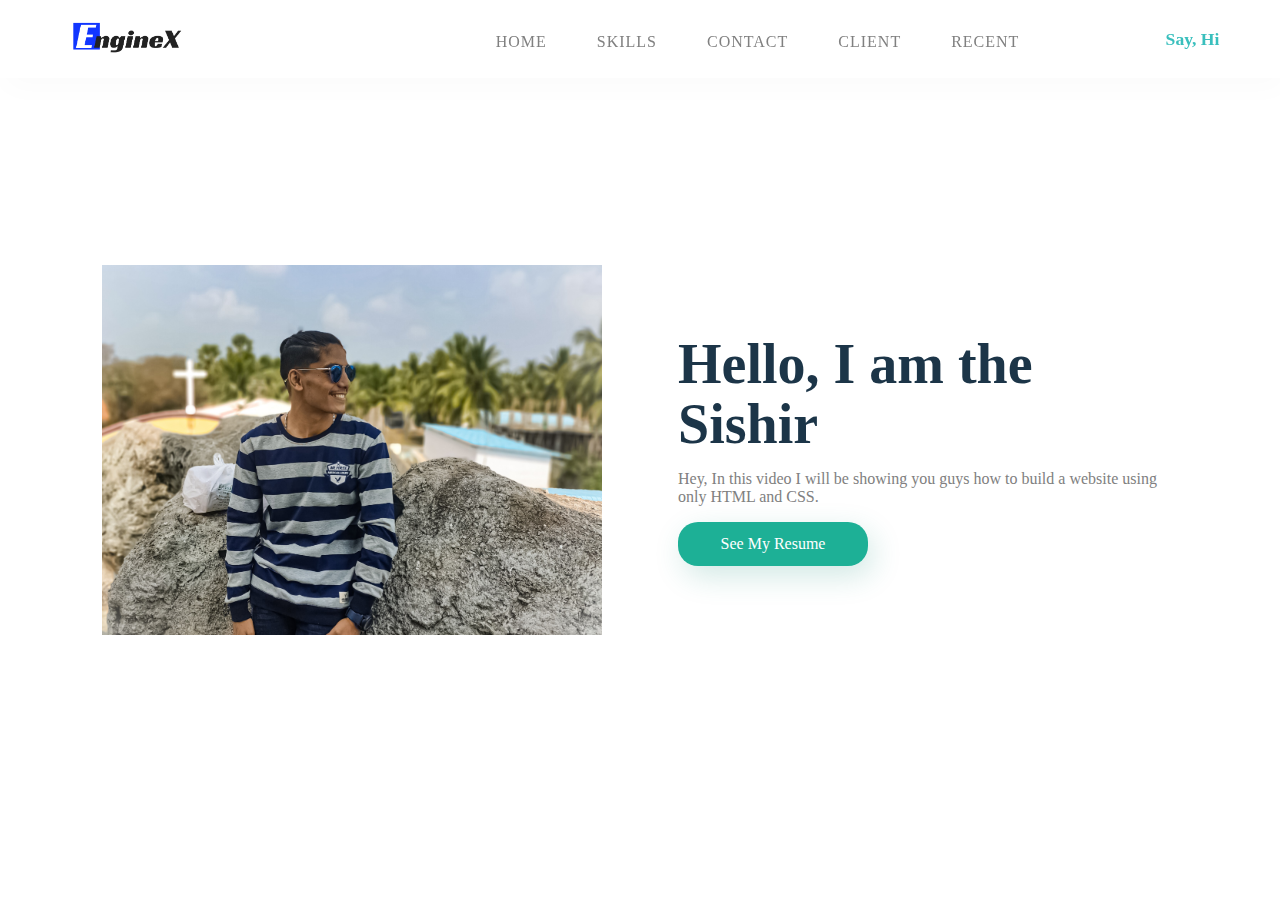
<file: index.html>
<!DOCTYPE html>
<html lang="en">

    <head>
        <title>my_portfolio</title>
        <link rel="stylesheet" href="portfolio.css" type="text/css" /> 
    </head>

    <body>
        <section id="main">
            <nav>
                <a href="#" class="logo">
                    <img src="logo.png" alt="Logo of Portfolio">
                </a>

                <span class="menu-space"></span>

                <ul class="menu">
                    <li><a href="#">Home</a></li>
                    <li><a href="#">Skills</a></li>
                    <li><a href="#">Contact</a></li>
                    <li><a href="#">Client</a></li>
                    <li><a href="#">Recent</a></li>
                </ul>

                <a href="#" class="hey"><strong>Say, Hi</strong></a>

            </nav>
        </section>

        <section class="Content">
            <div class="image">
                <img src="sishir.png" alt="My Image">
            </div>

            <div class="main-text">
                <h1>Hello, I am the Sishir</h1>
                <p>Hey, In this video I will be showing you guys how to build a website using only HTML and CSS.</p>
                <a href="#" class="resume">See My Resume</a>
            </div>

        </section> 

    </body>

</html>
</file>
<file: portfolio.css>
* {
    box-sizing: border-box;
}

body {
    margin: 0px;
    padding: 0px;
}

#main {
    width: 100%;
    height: 50vh;
    position: relative;
}

nav {
    display: flex;
    justify-content: space-around;
    align-items: center;
    position: fixed; 
    top: 0;
    left: 0;
    width: 100%;
    background-color: white;
    box-shadow: 5px 10px 30px rgba(0, 0, 0, 0.02);
    z-index: 1;
}

.logo img {
    height: 54px;
}

ul {
    list-style: none;
    display: flex;
}

.menu {
    list-style: none;
    display: flex;
}

.menu li a {
    height: 40px;
    line-height: 45px;
    margin: 3px;
    padding: 0px 22px;
    display: flex;
    font-size: 1em;
    text-transform: uppercase;
    font-weight: 500;
    letter-spacing: 1px;
    color: gray;
}

.hey {
    color: #39bfbd;
    font-weight: 500;
    font-size: 1.1em;
    border-bottom: 2p solid #39bfbd;
}

a {
    text-decoration: none;
}

.image {
    width: 500px;
    height: 500px;

}

.image img {
    width: 100%;
    height: 100%;
    object-fit: contain;
}

.Content {
    display: flex;
    width: 90%;
    justify-content: space-around;
    align-items: center;
    position: absolute;
    left: 50%;
    right: 50%;
    transform: translate(-50%, -50%);
}

.main-text {
    width: 500px;

}

.main-text h1 {
    font-size: 3.5em;
    color: #1c3548;
    margin: 0px 0px 10px 0px;
    line-height: 60px;
}

.main-text p {
    color: gray;
}

.resume {
    width: 190px;
    height: 44px;
    display: flex;
    justify-content: center;
    align-items: center;
    color: white;
    background-color: #1db096;
    border-radius: 20px;
    box-shadow: 5px 10px 30px rgba(24, 139, 119, 0.2);
}

.resume:hover {
    background-color: blue;
    transition: all ease 0.2s;
}

.menu li a:hover {
    background-color: yellowgreen;
    color: white;
    box-shadow: 5px 10px 30px rgba(24, 139, 119, 0.2);
    transition: all ease 0.2s;
}
</file>
